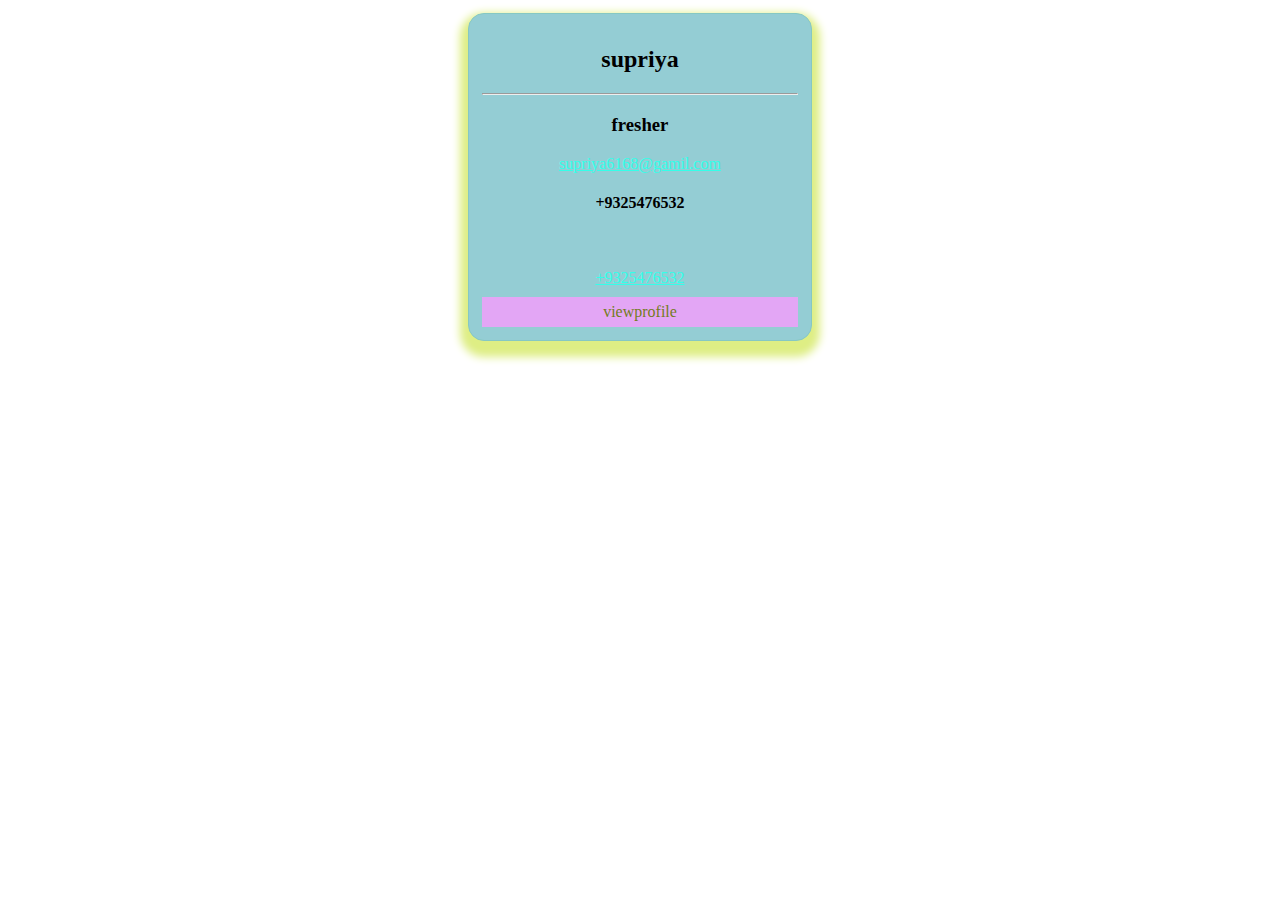
<file: index.html>
<!DOCTYPE html>
<html lang="en" dir="ltr">
    <head>
        <link rel="stylesheet" href="main.css"> 
    </head>
    <body class="body" id="root">
        <script src="main.js"></script>
    </body >
</html>
</file>
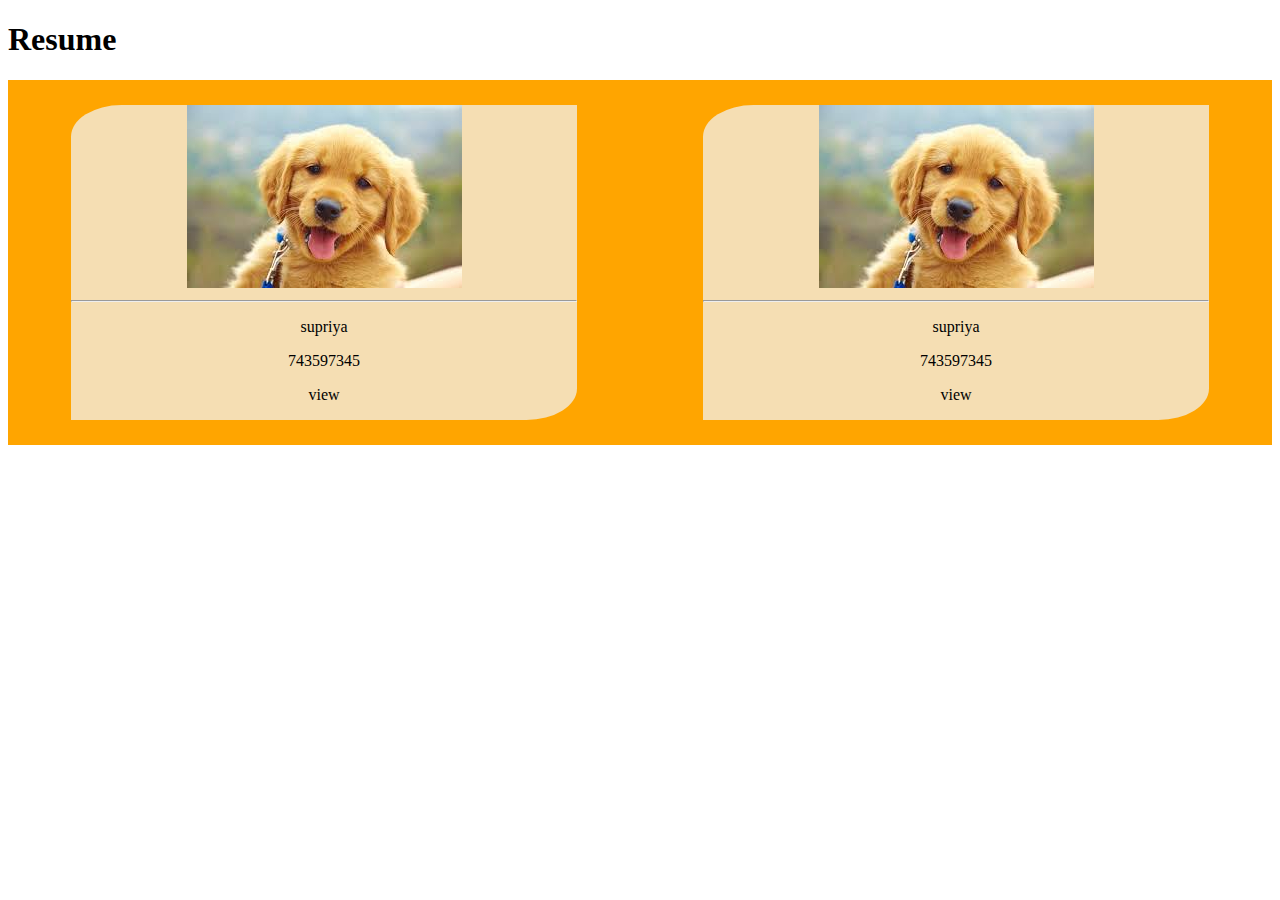
<file: image.html>
<!DOCTYPE html>
<html>
<head>
<link rel="stylesheet" href="resume.css">
<meta name="viewport" content="width=device-width, initial-scale=1">
</head>
<body>
    <h1>Resume</h1>
    <div class="resume">
        <section id="imagei">
                <img src="puppy.jpg" alt="puppy picture">
                    <hr>
                <section class="sub">
                    <p>supriya</p>
                <p>743597345</p>
                <p>view</p>
                </section>
                
            </section>
        <section id="imagei">
                <img src="puppy.jpg" alt="puppy picture">
                    <hr>
                <section class="sub">
                    <p>supriya</p>
                <p>743597345</p>
                <p>view</p>
                </section>  
        </section>
    </div>
</body>

</html>
</file>
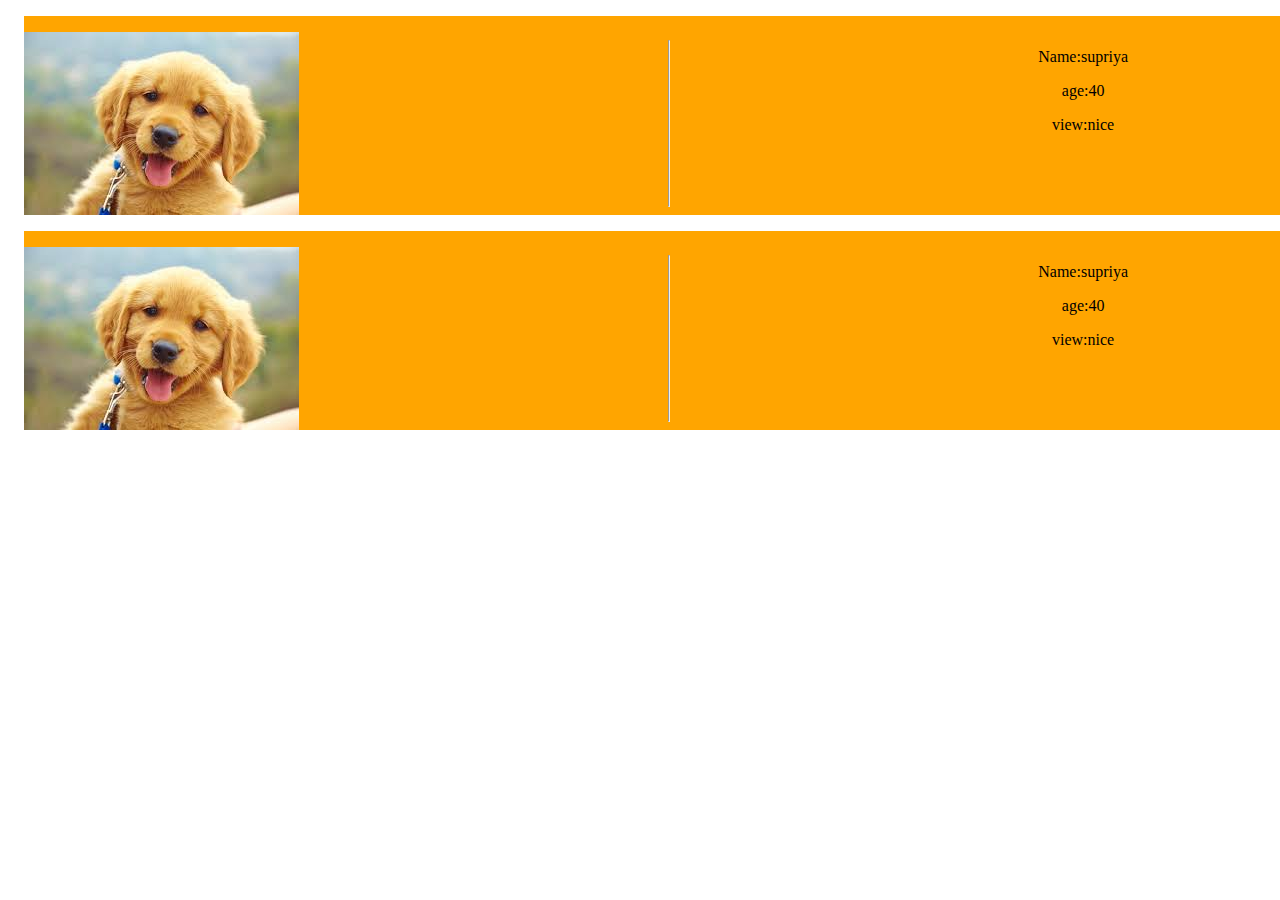
<file: tablet.html>
<!DOCTYPE html>
<html>
    <head>
     <link rel="stylesheet" href="tab.css">
    </head>
    <body>
        <div class="sheet">
            <section class="slide1">
               <img src="puppy.jpg" alt="puppy picture">
               <hr>
               <section class="data">
                   <p> Name:supriya</p>
                   <p>age:40</p>
                   <p>view:nice</p>
               </section>
            </section>
            <section class="slide2">
                <img src="puppy.jpg" alt="puppy picture">
               <hr>
               <section class="data">
                   <p> Name:supriya</p>
                   <p>age:40</p>
                   <p>view:nice</p>
               </section>

            </section>
        </div>

    </body>
</html>
</file>
<file: main.css>
/* .card{
    margin:1% auto;
    border:1px solid #ddd;
    width:25%;
    padding:1%;
    box-shadow:0px 8px 8px -7px greenyellow;
    text-align: center;
    border-radius: 1em;
    background-color: yellow;
}
a{
    color:#50F70D;

}
@media only screen and (min-width:320px) and (max-width:786px){
    margin:1% auto;
    border:1px solid #ddd;
    width:25%;
    padding:1%;
    box-shadow:0px 8px 8px -7px greenyellow;
    text-align: center;
    border-radius: 1em;
    background-color: yellow;
} */
.card{
    margin:1% auto;
    border:1px solid rgb(134, 200, 195);
    width:25%;
    padding:1%;
    box-shadow:0px 8px 8px 8px rgb(222, 238, 132);
    text-align: center;
    border-radius: 1em;
    /* background-origin: padding-box; */
    background-color: rgb(148, 205, 212);
}
a{
    /* text-decoration:none; */
    color:#33FFE9;
}
.btn{
    margin-top:3%;
    display:block;
    background: #E3A6F5;
    text-decoration:none;
    color:rgb(115, 124, 28);
    padding:2%;
    text-align: center;
}
@media only screen and (min-width:320px) and(max-width:786px){
    .card{
        margin:1% auto;
        border:1px solid rgb(134, 200, 195);
        width:95%;
        padding:1%;
        box-shadow:0px 8px 8px 8px rgb(222, 238, 132);
        text-align: center;
        border-radius: 1em;
        /* background-origin: padding-box; */
        background-color: rgb(148, 205, 212);
    }
}
</file>
<file: resume.css>
.resume{
    background-color: orange;
    width: 100%;
    display: flex;
    flex-wrap: wrap;
    justify-content: space-around;
}

#imagei,.line{
    width:50%;
    /* background: white; */
     flex-wrap: wrap;
     text-align: center; 
    /* border-radius: 5% 0%; */
}
#imagei{
    width: 40%;
    background-color: wheat;
    border-radius: 10% 0%;
    margin: 2%;
}

@media all and (max-width: 460px){
    .resume{
        flex-wrap: wrap;
    }
    #imagei{
        width: 100%;
        margin-top: 1%;
    }
}
/* media queries for tblet view */
@media (min-device-width:461px) and (max-device-width:780px){

    #imagei{
        width: 100%;
        display: flex;
    }
    .sub{
        margin-right: 12%;
    }
    img{
        margin-left: 4%;
        border-radius: 50%;
    }
}
</file>
<file: tab.css>
.sheet{
    width:100%;
    /* display:flex; */
    /* flex-wrap: wrap; */

}
.slide1,.slide2{
    width:100%;
     background-color: orange; 
    margin:1em;
    padding-top: 1em;
    display:flex;
    flex-wrap: wrap;
    text-align:center;
}
.data{
    padding-right: 10em;
}
/* img{
    border-radius: 50%;
}
@media  (min-device-width:461px) and (max-device-width:780px){
    
    
} */
</file>
